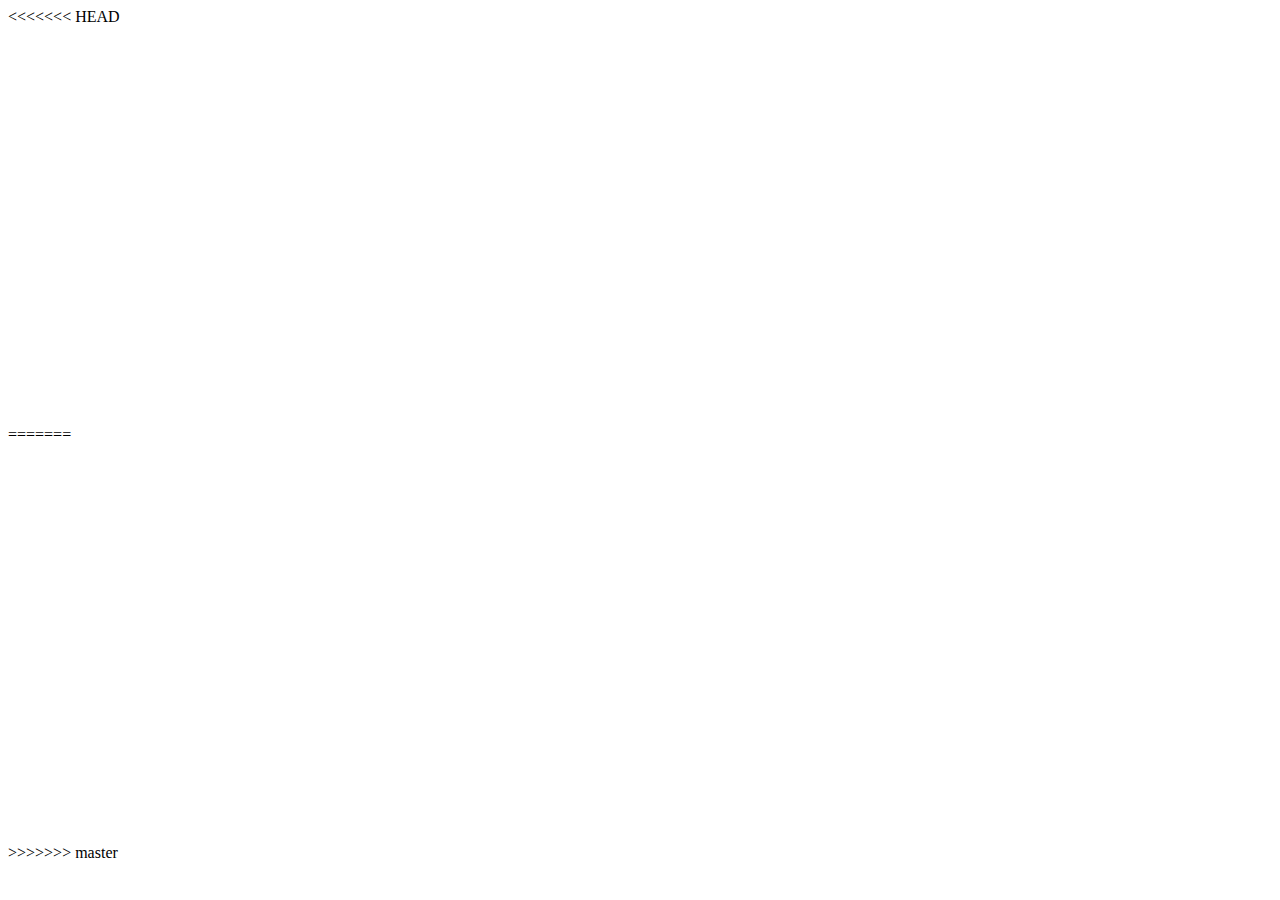
<file: WebSite - FunSquare/html/maptest.html>
<<<<<<< HEAD
<!DOCTYPE html>
<html>
<head>
<style>
	#map{
		height:400px;
		width:100%;
	}
</style>
<body>
	<div id="map">
	</div>
	<script>
		function initMap(){
			var izmir = {lat:38.385947, lng:27.181670};
			var map = new google.maps.Map(document.getElementById('map'),{
				zoom:12,
				center:izmir
			}); 
			var marker = new google.maps.Marker({
				position:izmir,
				map:map
			});
		};
	</script>
	
	
	<script async defer src="http://maps.google.com/maps/api/js?key=AIzaSyDuUCr27TaESeae54tXQWWuaEY8bU1NpW4&callback=initMap">
	
	</script>
</body>
</head>
=======
<!DOCTYPE html>
<html>
<head>
<style>
	#map{
		height:400px;
		width:100%;
	}
</style>
<body>
	<div id="map">
	</div>
	<script>
		function initMap(){
			var izmir = {lat:38.385947, lng:27.181670};
			var map = new google.maps.Map(document.getElementById('map'),{
				zoom:12,
				center:izmir
			}); 
			var marker = new google.maps.Marker({
				position:izmir,
				map:map
			});
		};
	</script>
	
	
	<script async defer src="http://maps.google.com/maps/api/js?key=AIzaSyDuUCr27TaESeae54tXQWWuaEY8bU1NpW4&callback=initMap">
	
	</script>
</body>
</head>
>>>>>>> master
</html>
</file>
